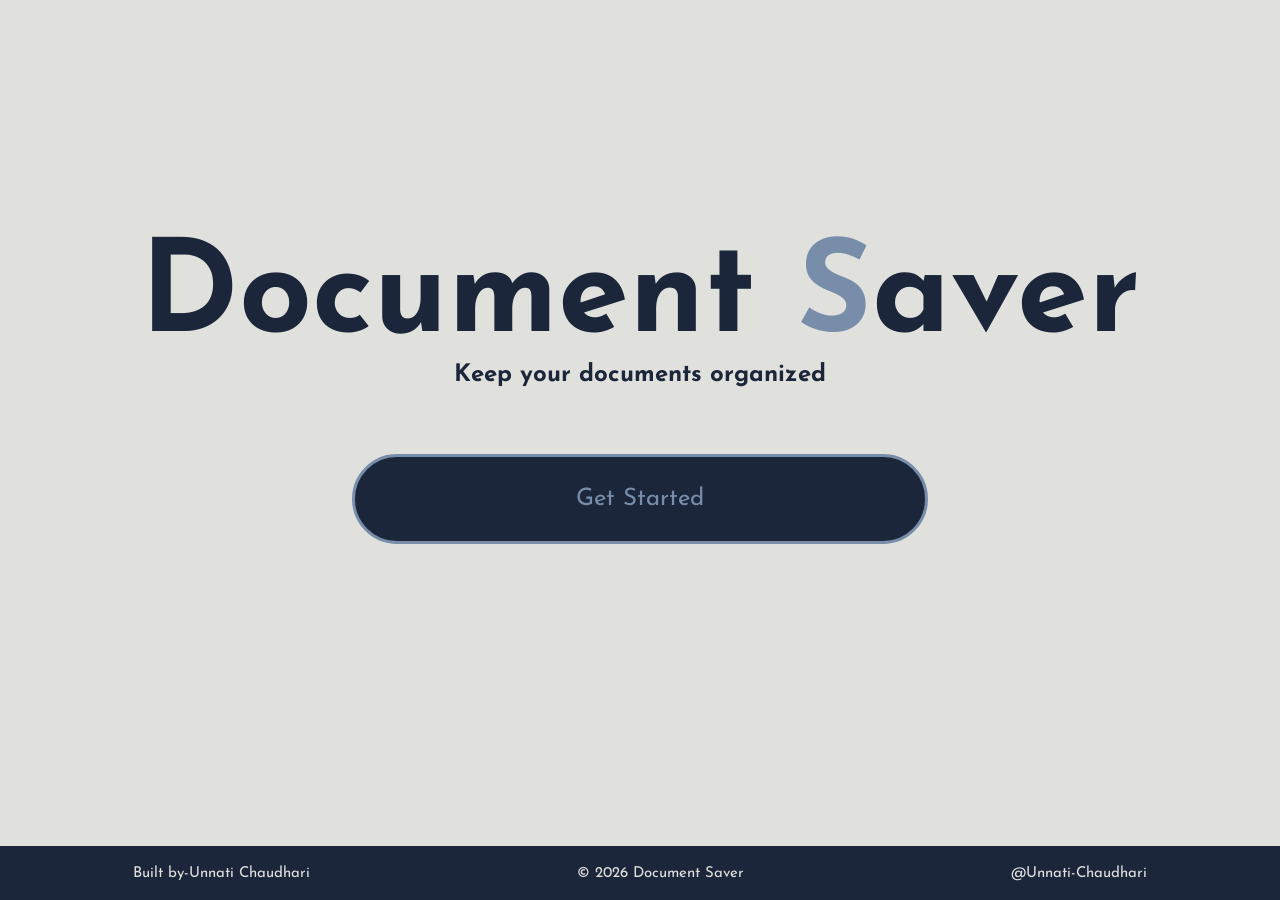
<file: index.html>
<!doctype html>
<html lang="en">
  <head>
    <meta charset="UTF-8" />
    <meta name="viewport" content="width=device-width, initial-scale=1.0" />
    <link rel="stylesheet" href="starter.css" />
    <link rel="preconnect" href="https://fonts.googleapis.com" />
    <link rel="preconnect" href="https://fonts.gstatic.com" crossorigin />
    <link
      href="https://fonts.googleapis.com/css2?family=Josefin+Sans:ital,wght@0,100..700;1,100..700&family=Karla:ital,wght@0,200..800;1,200..800&family=Lobster+Two:ital,wght@0,400;0,700;1,400;1,700&family=Noto+Serif:ital,wght@0,100..900;1,100..900&family=Outfit:wght@100..900&family=Poppins:ital,wght@0,100;0,200;0,300;0,400;0,500;0,600;0,700;0,800;0,900;1,100;1,200;1,300;1,400;1,500;1,600;1,700;1,800;1,900&family=Space+Mono:ital,wght@0,400;0,700;1,400;1,700&family=Young+Serif&display=swap"
      rel="stylesheet"
    />
    <title>Document</title>
  </head>
  <body>
    <div class="main_container">
      <h1>Document <span>S</span>aver</h1>
      <h2>Keep your documents organized</h2>
      <div class="button">
        <a href="dashboard.html">
          <button>Get Started</button>
        </a>
      </div>
    </div>

    <footer>
      <div class="info_div">
        <a>Built by-Unnati Chaudhari</a>
        <a>© 2026 Document Saver</a>
        <a href="https://github.com/Unnati-Chaudhari">@Unnati-Chaudhari</a>
      </div>
    </footer>
  </body>
</html>
</file>
<file: starter.css>
* {
  padding: 0%;
  margin: 0%;
  font-family: "Josefin Sans", sans-serif;
}

.main_container {
  height: 94vh;
  background-color: #e0e1dd;
  display: flex;
  flex-direction: column;
  justify-content: center;
  align-items: center;
}

h1 {
  font-size: 8rem;
  color: #1b263b;
}

span {
  color: #778da9;
}

h2 {
  color: #1b263b;
}

.button {
  height: 25vh;
  width: 80vw;
  display: flex;
  justify-content: center;
  align-items: center;
}

button {
  height: 10vh;
  width: 45vw;
  font-size: 1.5rem;
  border-radius: 50px;
  color: #778da9;
  border: 3px solid #778da9;
  background-color: #1b263b;
  cursor: pointer;
}

.info_div {
  height: 6vh;
  background-color: #1b263b;
  display: flex;
  align-items: center;
  justify-content: space-around;
}

a {
    color: #e0e1dd;
    font-size: 15px;
    text-decoration: none;
}
</file>
